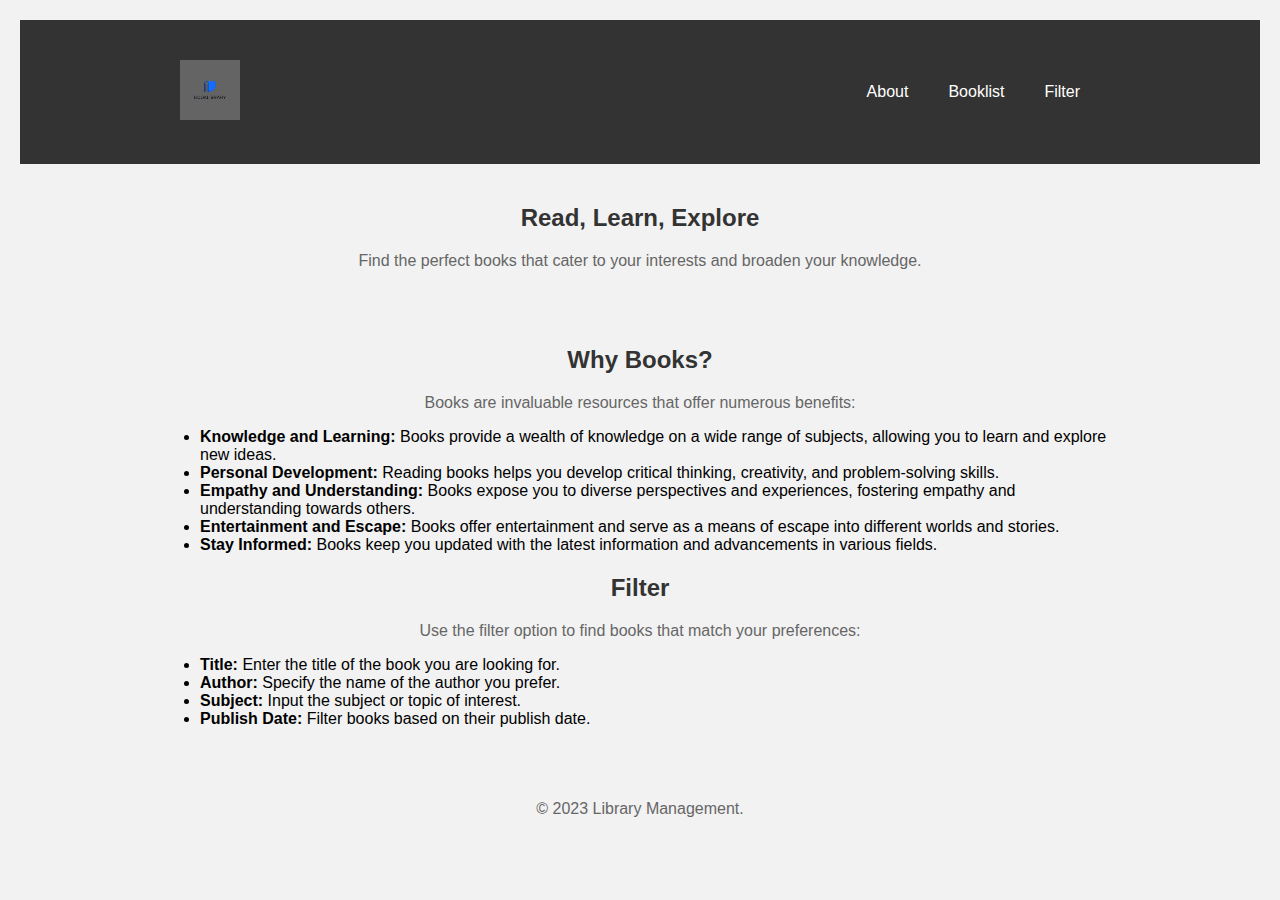
<file: index.html>
<!DOCTYPE html>
<html>
<head>
  <title>Library Management</title>
  <link rel="stylesheet" type="text/css" href="styles.css">
</head>
<body>
  <header>
    <div class="container">
      <nav class="navbar">
        <div class="logo">
          <img src="images/logo.png" alt="Library Logo">
        </div>
        <ul class="navbar-menu">
          <li><a href="index.html">About</a></li>
          <li><a href="book.html">Booklist</a></li>
          <li><a href="filter.html">Filter</a></li>
        </ul>
        <div class="burger-menu" onclick="toggleNavbar()">
          <div class="line"></div>
          <div class="line"></div>
          <div class="line"></div>
        </div>
      </nav>
    </div>
  </header>
  <section id="hero">
    <div class="container">
      <h2 class="hero-title">Read, Learn, Explore</h2>
      <p class="hero-description">Find the perfect books that cater to your interests and broaden your knowledge.</p>
    </div>
  </section>

  <section id="why-study-books">
    <div class="container">
      <h2 class="section-heading">Why Books?</h2>
      <p class="section-description">Books are invaluable resources that offer numerous benefits:</p>
      <ul class="benefits-list">
        <li><strong>Knowledge and Learning:</strong> Books provide a wealth of knowledge on a wide range of subjects, allowing you to learn and explore new ideas.</li>
        <li><strong>Personal Development:</strong> Reading books helps you develop critical thinking, creativity, and problem-solving skills.</li>
        <li><strong>Empathy and Understanding:</strong> Books expose you to diverse perspectives and experiences, fostering empathy and understanding towards others.</li>
        <li><strong>Entertainment and Escape:</strong> Books offer entertainment and serve as a means of escape into different worlds and stories.</li>
        <li><strong>Stay Informed:</strong> Books keep you updated with the latest information and advancements in various fields.</li>
      </ul>
      <h2 class="section-heading">Filter</h2>
      <p class="section-description">Use the filter option to find books that match your preferences:</p>
      <ul class="filter-list">
        <li><strong>Title:</strong> Enter the title of the book you are looking for.</li>
        <li><strong>Author:</strong> Specify the name of the author you prefer.</li>
        <li><strong>Subject:</strong> Input the subject or topic of interest.</li>
        <li><strong>Publish Date:</strong> Filter books based on their publish date.</li>
      </ul>
    </div>
  </section>


  <footer>
    <div class="container">
      <p>&copy; 2023 Library Management.</p>
    </div>
  </footer>

  <script src="script.js"></script>
</body>
</html>
</file>
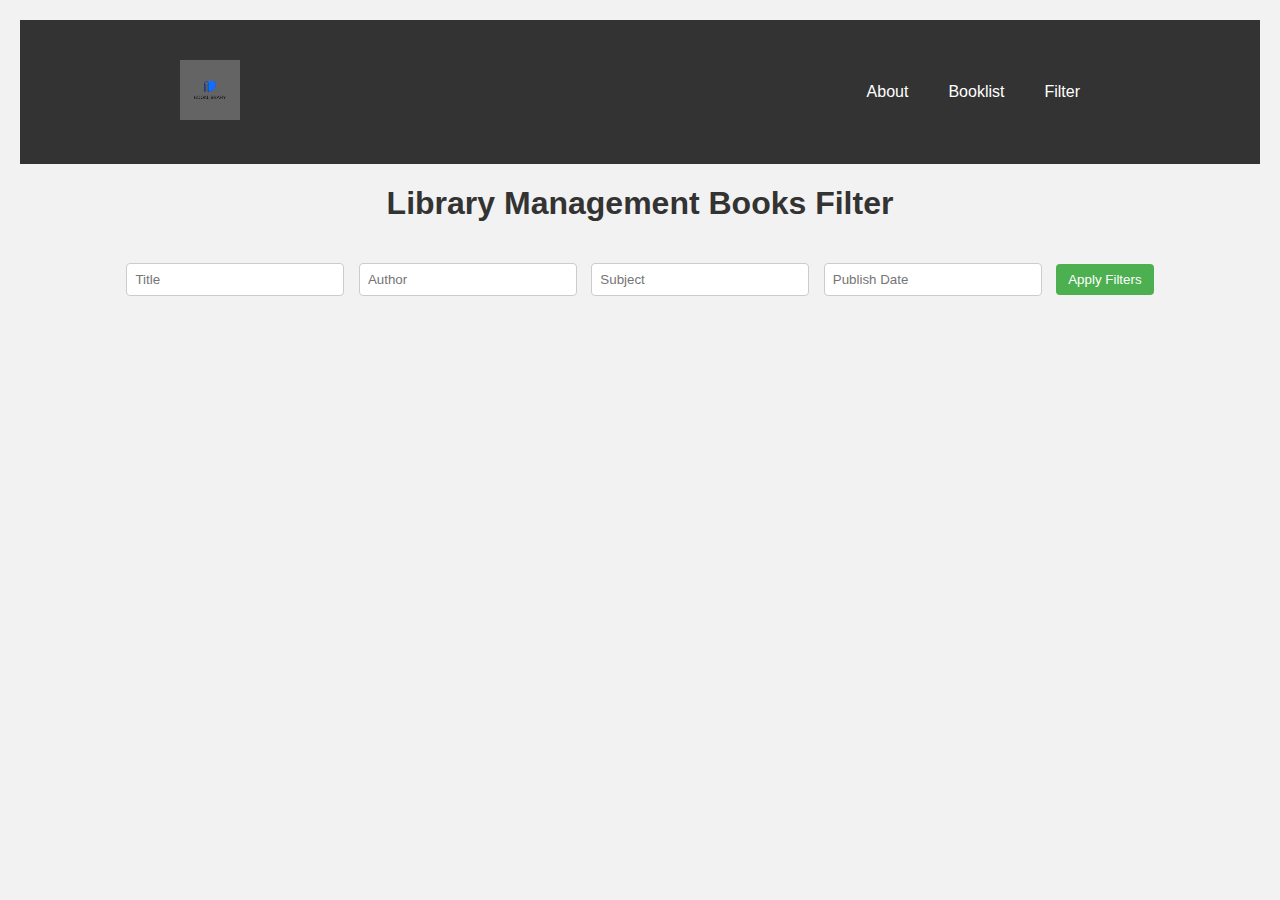
<file: filter.html>
<!DOCTYPE html>
<html>
<head>
  <title>Library Management</title>
  <link rel="stylesheet" type="text/css" href="styles.css">
  <meta name="viewport" content="width=device-width, initial-scale=1.0">
  <style>
    .center
    {
      text-align: center;
    }
  </style>
</head>
<body>
  <header>
    <div class="container">
      <nav class="navbar">
        <div class="logo">
          <img src="images/logo.png" alt="Library Logo">
        </div>
        <ul class="navbar-menu">
          <li><a href="index.html">About</a></li>
          <li><a href="book.html">Booklist</a></li>
          <li><a href="filter.html">Filter</a></li>
        </ul>
        <div class="burger-menu" onclick="toggleNavbar()">
          <div class="line"></div>
          <div class="line"></div>
          <div class="line"></div>
        </div>
      </nav>
    </div>
  </header>
  <h1>Library Management Books Filter</h1>
  <div id="filters">
    <p >
    <input type="text" id="titleFilter" placeholder="Title">
    <input type="text" id="authorFilter" placeholder="Author">
    <input type="text" id="subjectFilter" placeholder="Subject">
    <input type="text" id="publishDateFilter" placeholder="Publish Date">
    <button class="center" onclick="applyFilters()">Apply Filters</button>
  </p>
  </div>

  <div id="bookList"></div>
  <div id="page"></div>
  
  <script src="script.js"></script>
</body>
</html>
</file>
<file: styles.css>
/* Global styles */
body {
  font-family: Arial, sans-serif;
  margin: 0;
  padding: 20px;
  background-color: #f2f2f2;
}

.container {
  max-width: 960px;
  margin: 0 auto;
  padding: 20px;
}

h1, h2 {
  text-align: center;
  color: #333;
  margin-bottom: 20px;
}

p {
  text-align: center;
  color: #666;
}

/* Adjust logo image */

.logo img {
  width: 60px; 
}


/* Navigation menu styles */
header {
  background-color: #333;
}

.navbar {
  display: flex;
  align-items: center;
  justify-content: space-between;
  padding: 20px;
  color: #fff;
}


.burger-menu {
  display: none;
  cursor: pointer;
}


.navbar-menu {
  display: flex;
  align-items: center;
}

.navbar-menu li {
  list-style: none;
  margin-right: 20px;
}

.navbar-menu li a {
  text-decoration: none;
  color: #fff;
  transition: color 0.3s ease;
}

.navbar-menu li a:hover {
  color: #ffcc00;
}

/* Responsive styles */
@media only screen and (max-width: 1024px) {
  .navbar-menu {
    display: none;
  }

  .burger-menu {
    display: block;
  }

  .navbar.active .navbar-menu {
    display: block;
  }
}

/* Additional styles for mobile and tablet views */
@media only screen and (max-width: 768px) {
  .container {
    padding: 20px 10px;
  }

  h1, h2 {
    font-size: 24px;
  }

  p {
    font-size: 16px;
  }
  
  .navbar {
    padding: 10px;
  }

  .burger-menu {
    display: block;
  }

  .navbar-menu {
    display: none;
    position: absolute;
    top: 50px;
    left: 0;
    right: 0;
    background-color: #333;
    padding: 20px;
  }

  .navbar-menu li {
    margin-right: 0;
    margin-bottom: 10px;
  }

  .navbar-menu li a {
    font-size: 18px;
  }

  .navbar.active .navbar-menu {
    display: block;
  }
}


/* Additional styles for lap view */
@media only screen and (max-width: 1280px) {
  .navbar-menu {
    justify-content: center;
  }
}

/* Additional styles for desktop view */
@media only screen and (min-width: 1281px) {
  .navbar {
    justify-content: flex-start;
  }
}


/* Hamburger Menu Styles */
.burger-menu {
  display: none;
  flex-direction: column;
  justify-content: center;
  align-items: center;
  cursor: pointer;
  padding: 10px;
  position: relative;
  z-index: 100;
}

.line {
  width: 30px;
  height: 2px;
  background-color: #fff;
  margin: 4px 0;
}

.navbar {
  display: flex;
  justify-content: space-between;
  align-items: center;
}

.navbar-menu {
  display: flex;
  list-style: none;
  margin: 0;
  padding: 0;
}

.navbar-menu li {
  margin-left: 20px;
}

.navbar-menu a {
  color: #fff;
  text-decoration: none;
}

@media screen and (max-width: 768px) {
  .burger-menu {
    display: flex;
  }
  
  .navbar-menu {
    display: none;
  }
  
  .navbar.active .navbar-menu {
    display: flex;
    flex-direction: column;
    align-items: center;
    justify-content: center;
  }
}

#bookList {
  margin-bottom: 20px;
}

#bookListAll {
  margin-bottom: 20px;
}

.book {
  border: 1px solid #ccc;
  background-color: #fff;
  padding: 20px;
  margin-bottom: 10px;
  border-radius: 4px;
  box-shadow: 0 2px 4px rgba(0, 0, 0, 0.1);
}

.book h3 {
  font-size: 18px;
  margin-top: 0;
  margin-bottom: 10px;
  color: #333;
}

.book p {
  margin: 0;
  color: #666;
}


#page {
  text-align: center;
  margin-bottom: 20px;
}

#page button {
  padding: 8px 12px;
  background-color: #fff;
  color: #333;
  border: 1px solid #ccc;
  border-radius: 4px;
  cursor: pointer;
}

#page button:hover {
  background-color: #f2f2f2;
}

#page button:disabled {
  background-color: #e0e0e0;
  cursor: not-allowed;
}

/* Additional styles for the filters section */
#filters {
  display: flex;
  flex-wrap: wrap;
  justify-content: center;
  align-items: center;
  margin-bottom: 20px;
}

#filters input[type="text"] {
  padding: 8px;
  border-radius: 4px;
  border: 1px solid #ccc;
  margin: 5px;
  width: 200px;
  max-width: 100%;
}

#filters button {
  padding: 8px 12px;
  background-color: #4caf50;
  color: #fff;
  border: none;
  border-radius: 4px;
  cursor: pointer;
  margin: 5px;
  justify-content: space-evenly;
}

#filters button:hover {
  background-color: #45a049;
  text-align: center;
}

/* Responsive styles */
@media only screen and (max-width: 1024px) {
  #filters {
    flex-direction: column;
    align-items: center;
    justify-content: center;
  }
  
  #filters input[type="text"] {
    width: 100%;
   display: flex;
  }
  
  #filters button {
    width: calc(80% - 10px);
    margin: 1px 40px;
    display: flex;
  }
}

@media only screen and (max-width: 768px) {
  #filters input[type="text"] {
    width: calc(100% - 10px);
    display: flex;
   
  }
  
  #filters button {
    width:  calc(80% - 10px);
    margin: 1px 35px;
    display: flex;
  }
}
</file>
